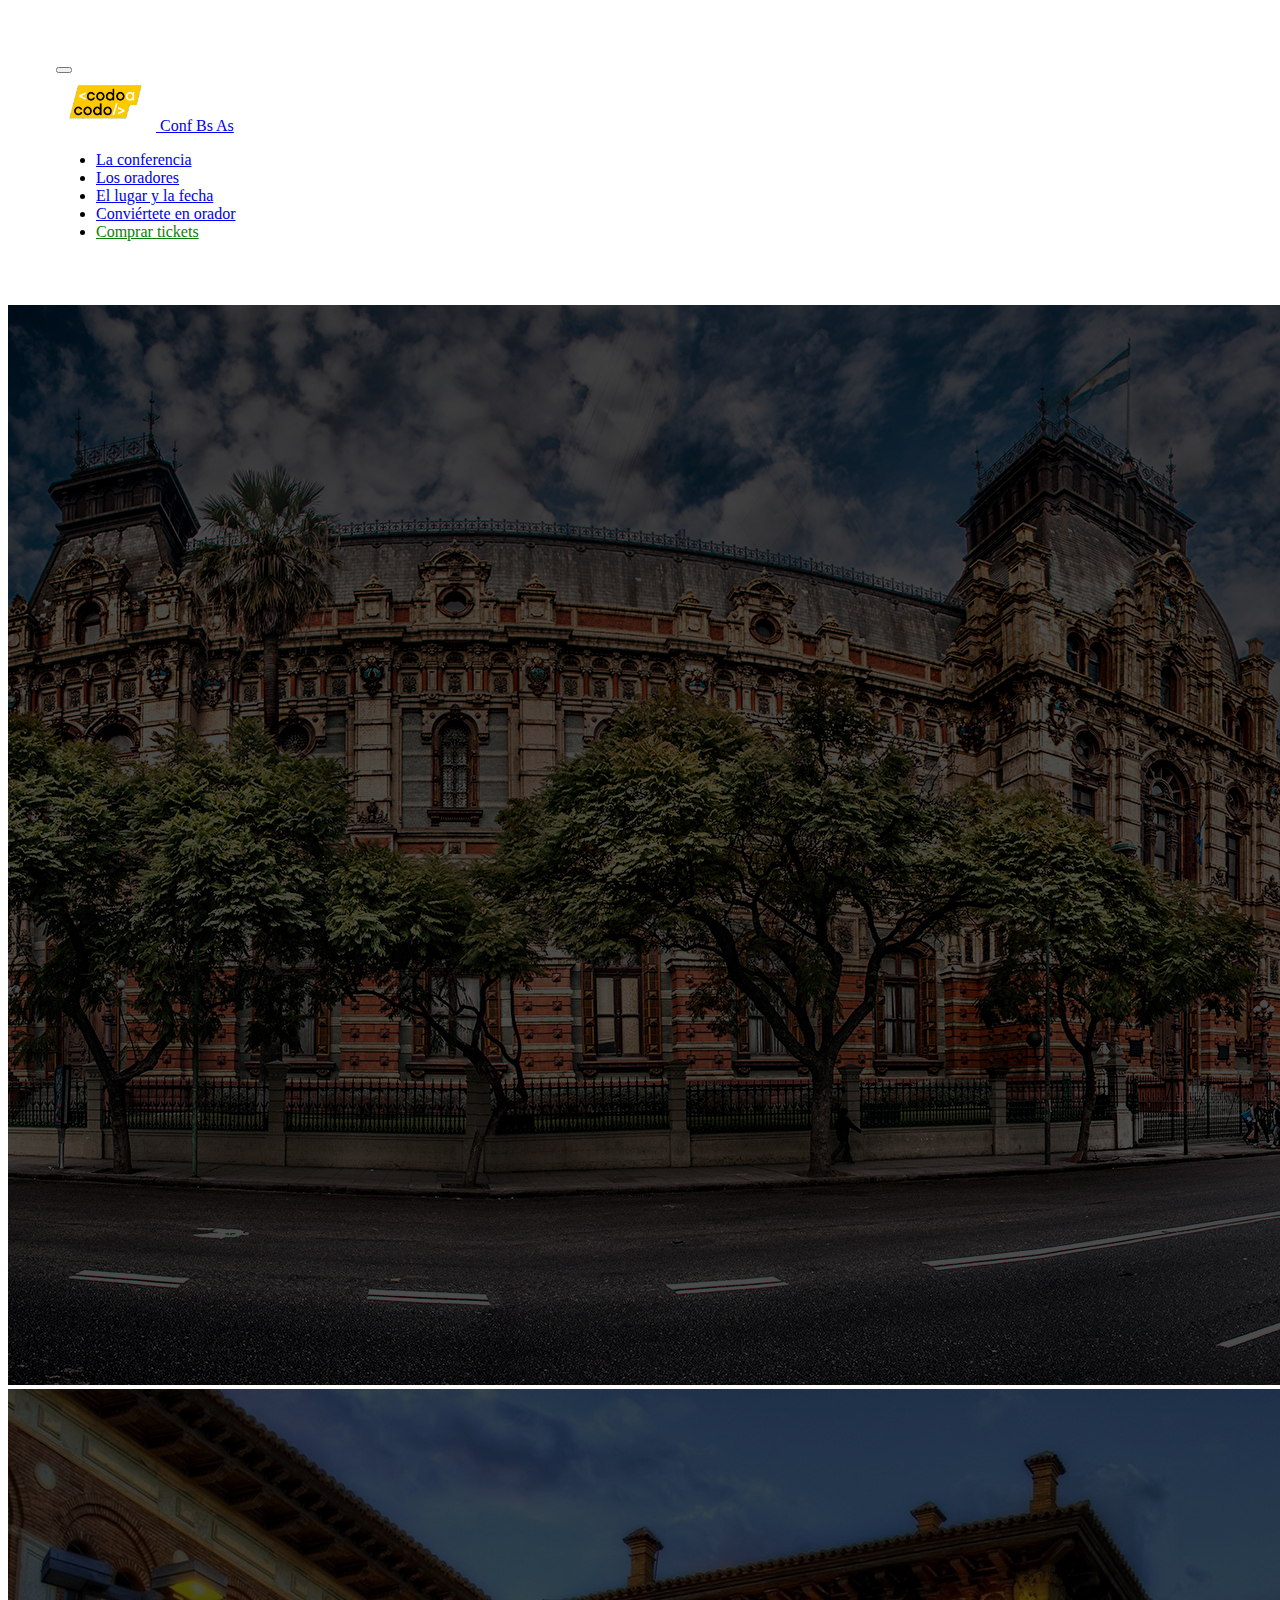
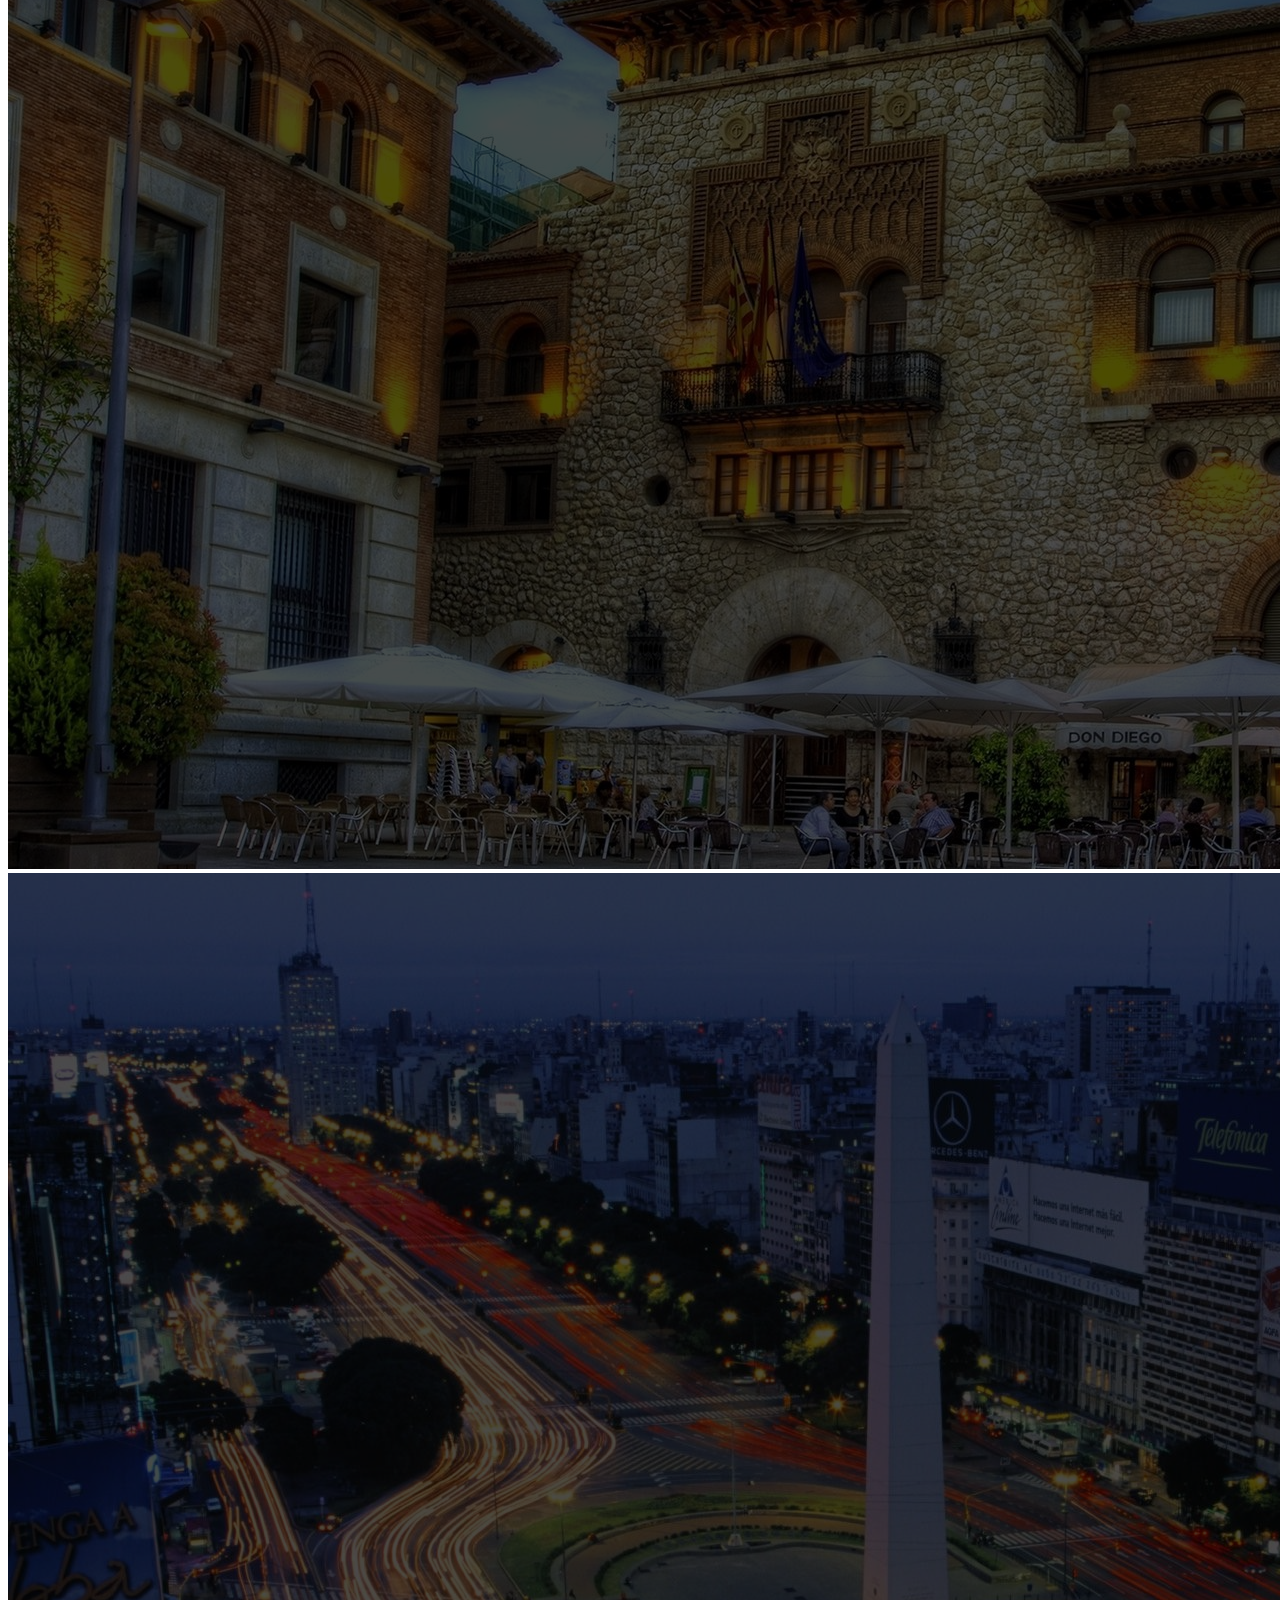
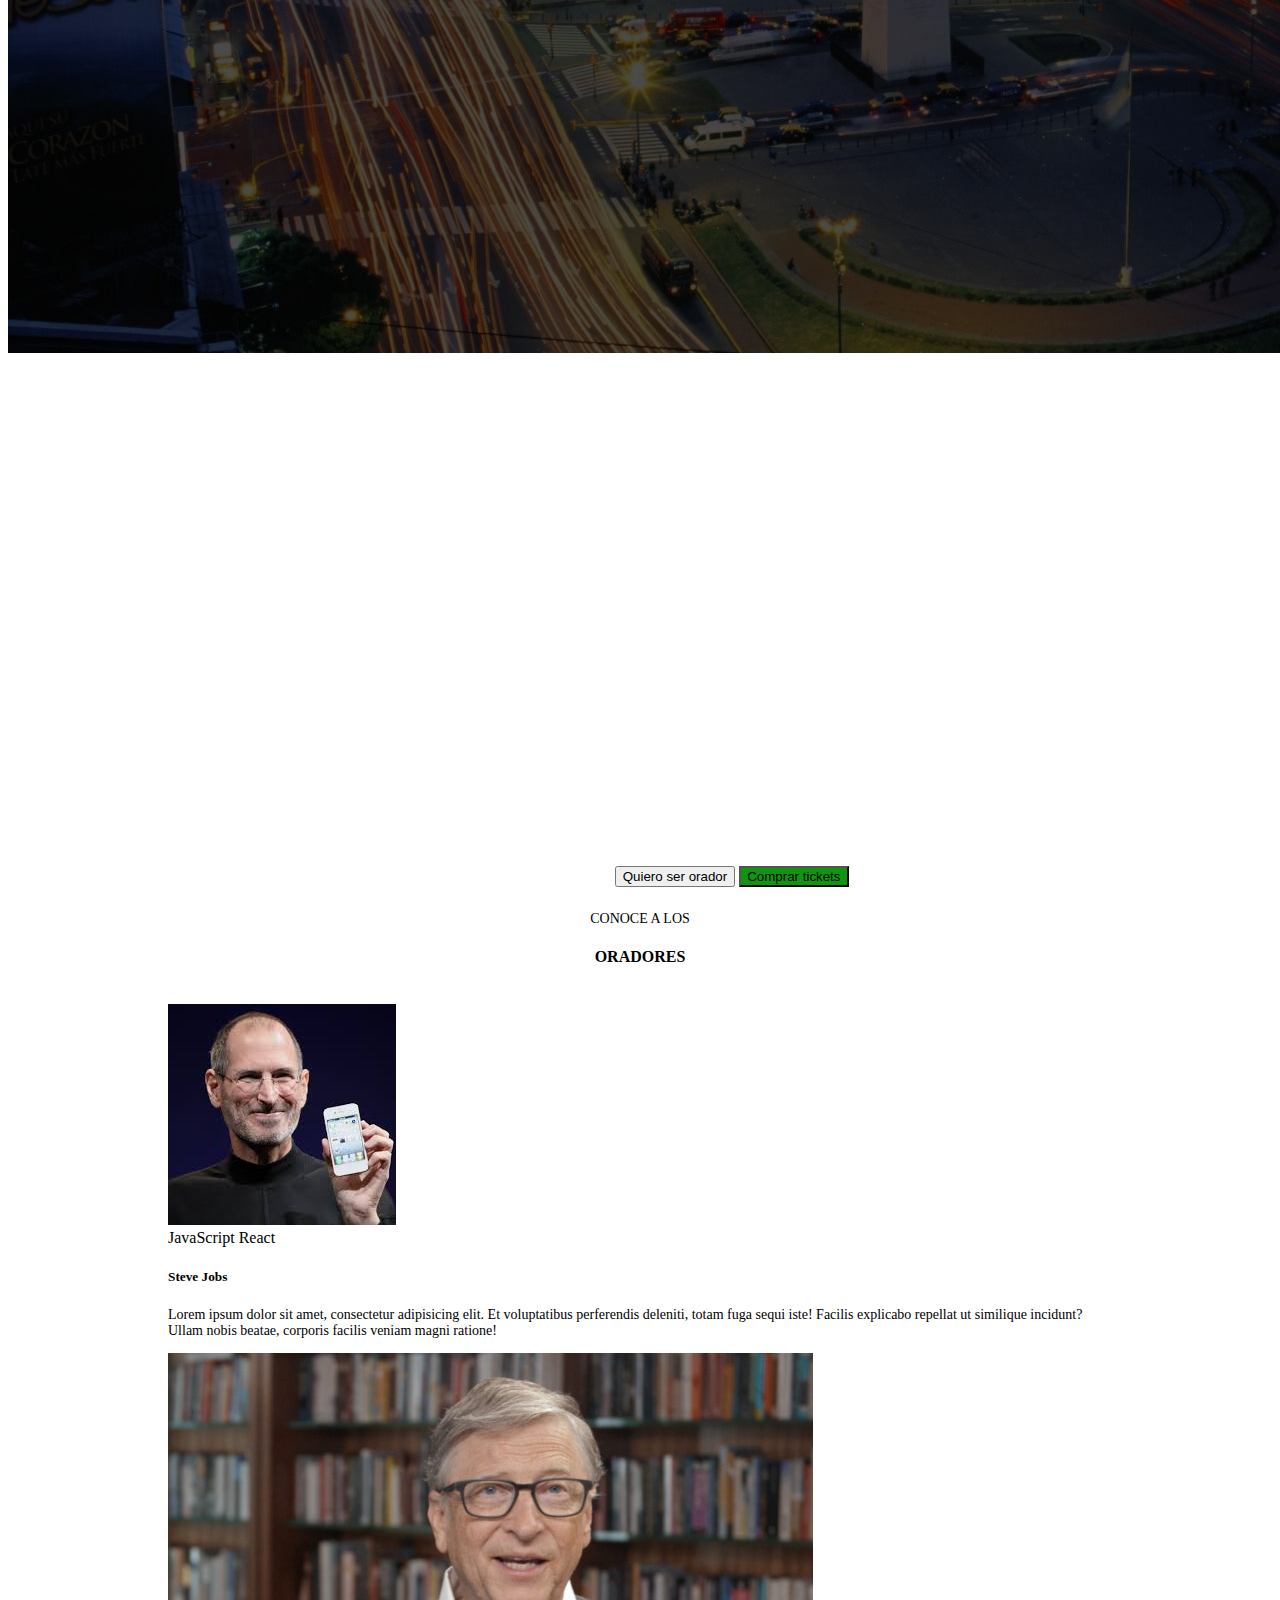
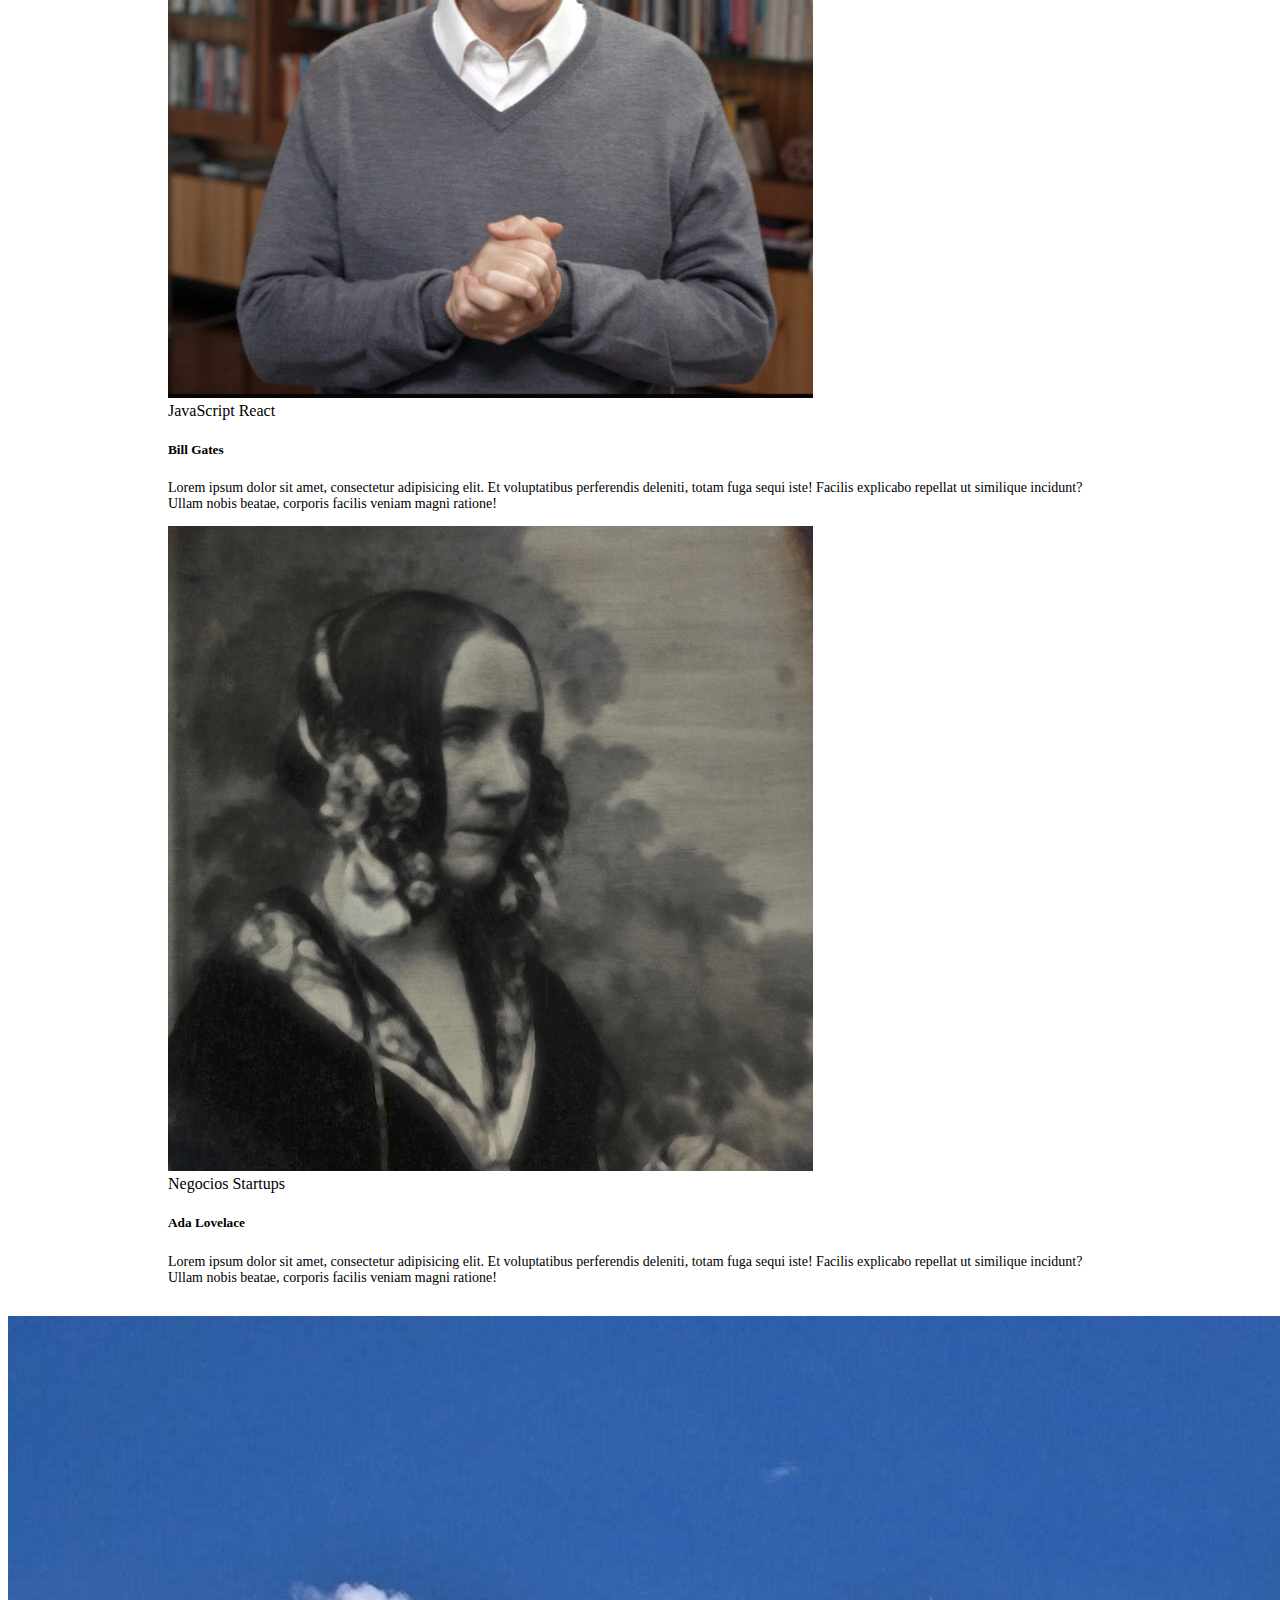
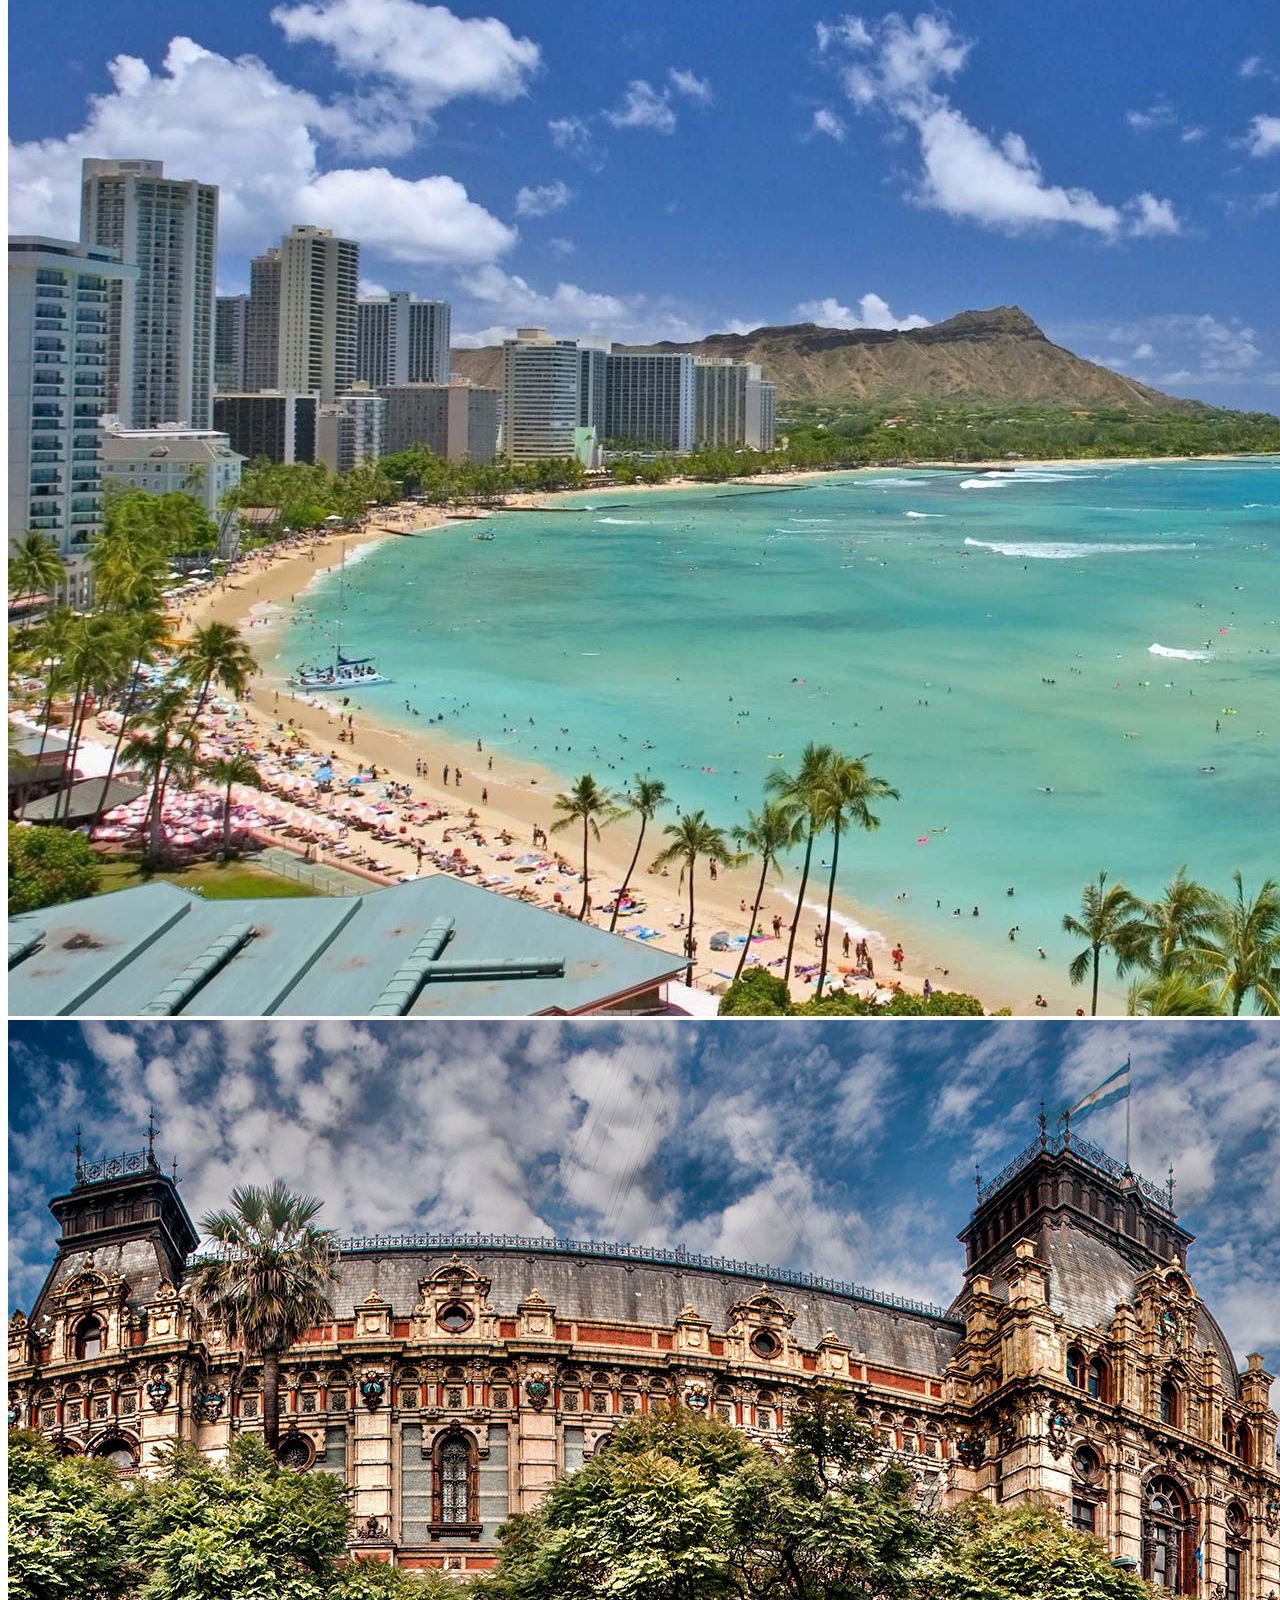
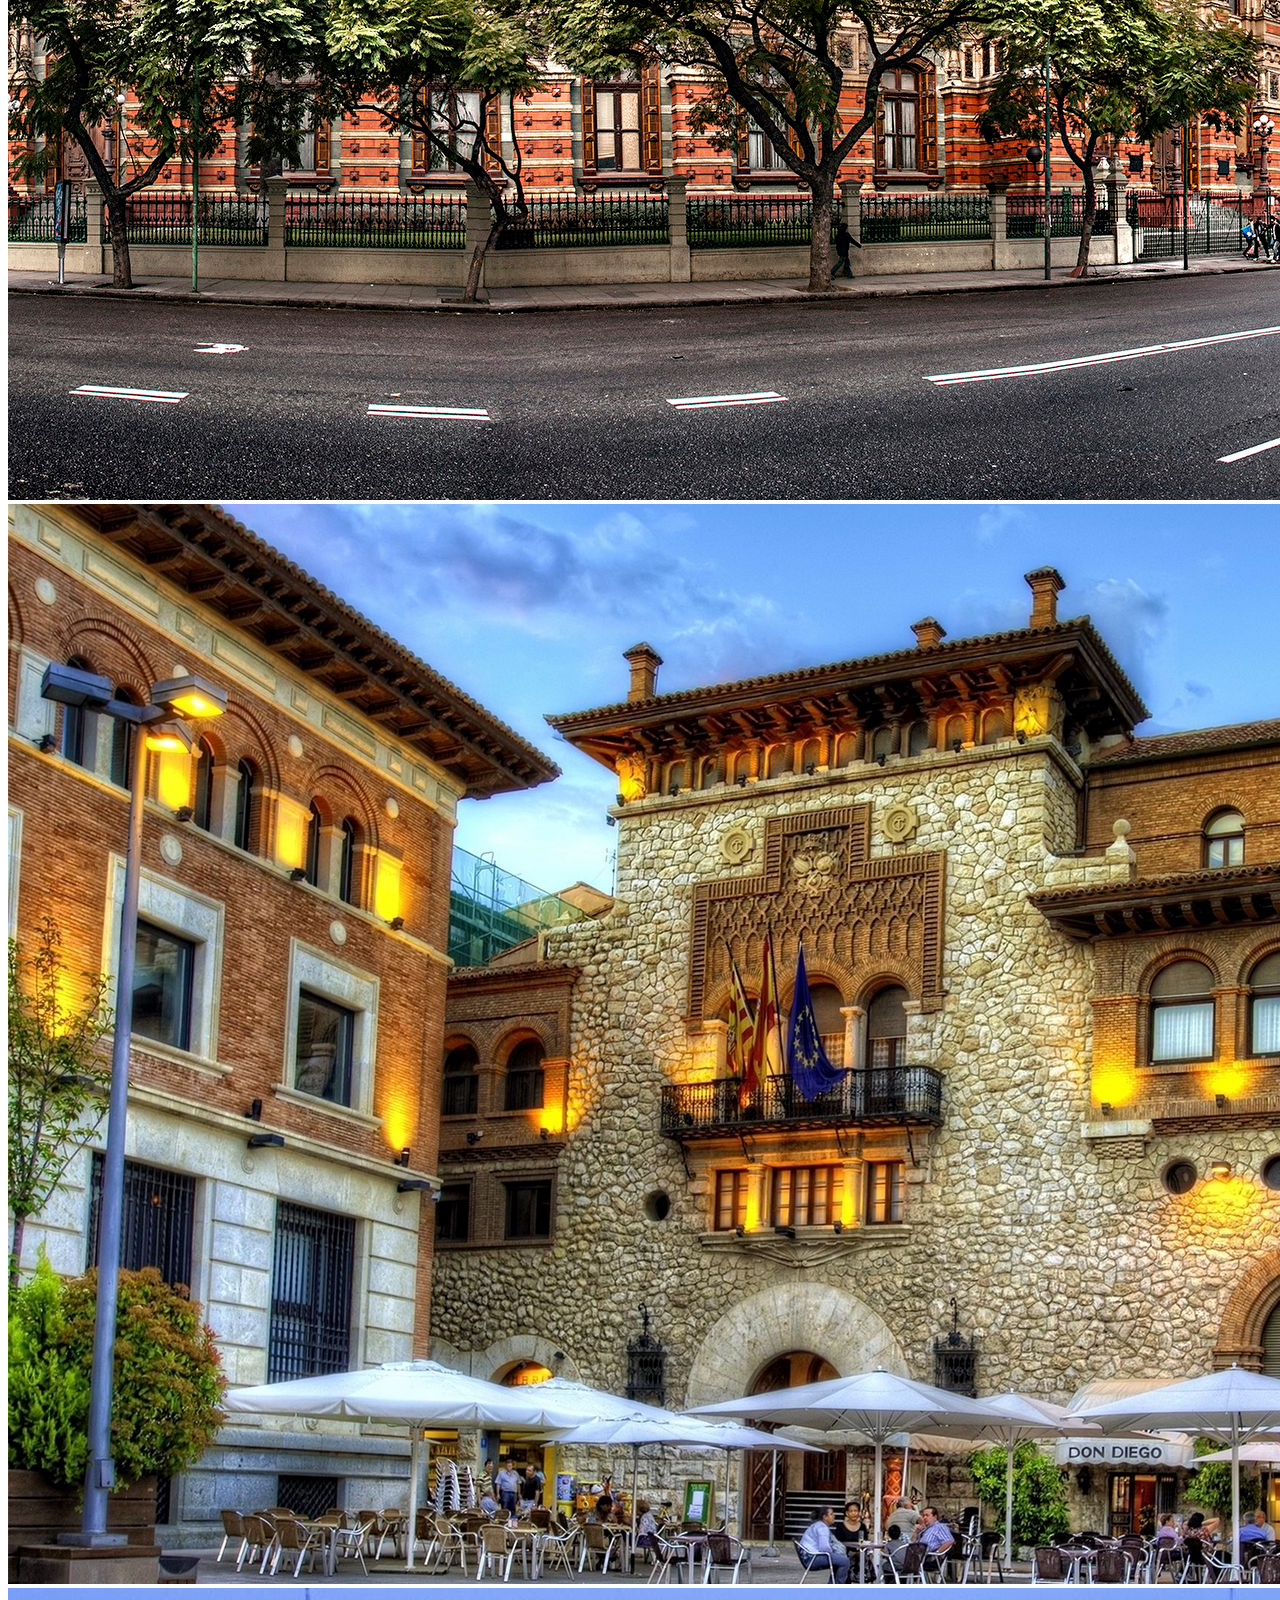
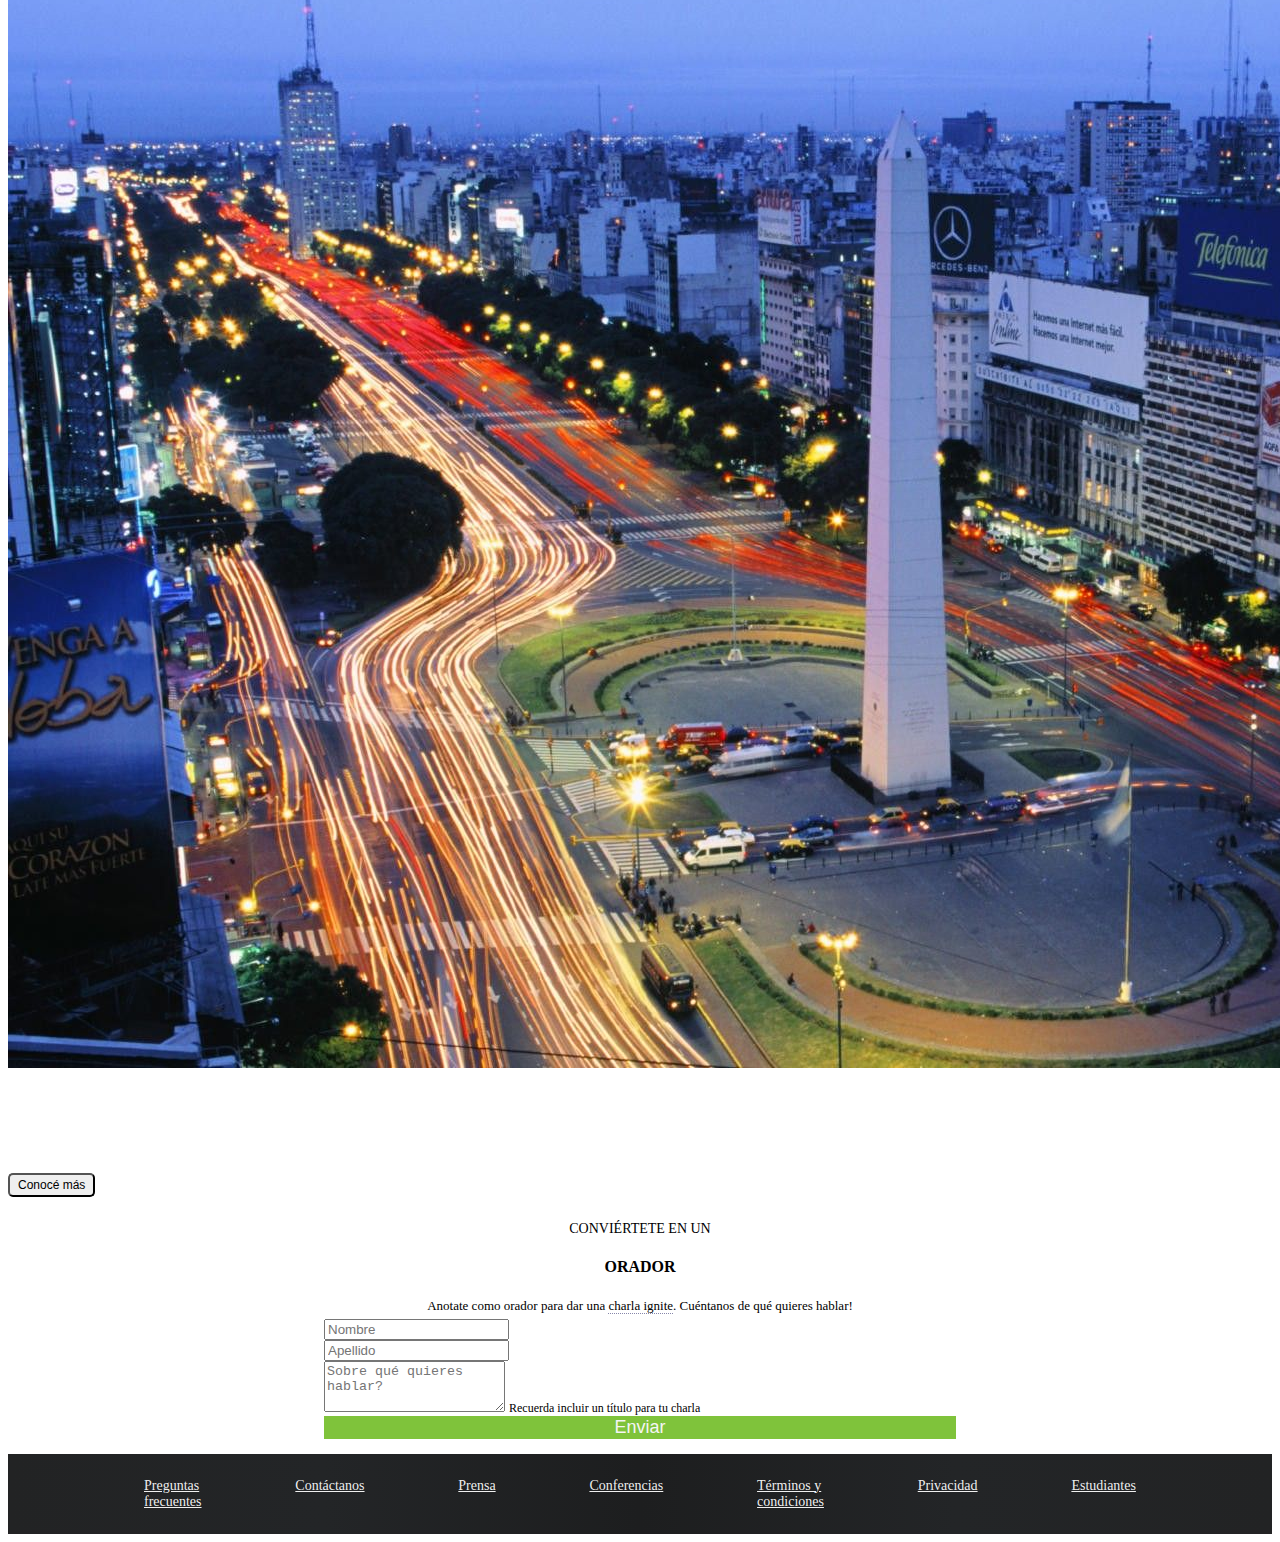
<file: index.html>
<!DOCTYPE html>
<html lang="es">
  <head>
    <meta charset="UTF-8">
    <meta http-equiv="X-UA-Compatible" content="IE=edge">
    <meta name="viewport" content="width=device-width, initial-scale=1.0">
    <link rel="stylesheet" href="style.css">
    <link href="https://cdn.jsdelivr.net/npm/bootstrap@5.3.0-alpha3/dist/css/bootstrap.min.css" rel="stylesheet" integrity="sha384-KK94CHFLLe+nY2dmCWGMq91rCGa5gtU4mk92HdvYe+M/SXH301p5ILy+dN9+nJOZ" crossorigin="anonymous">
    <link rel="shortcut icon" href="imagenes/codoacodo.png" type="image/x-icon">
    <title>Codo a codo</title>

  </head>
  <body>
    <!--  encabezado de la pagina-->
    <header>
      <nav class="navbar navbar-expand-md px-5 py-2 fixed-top bg-body-tertiary" data-bs-theme="dark">
        <div class="container-fluid">
          <button class="navbar-toggler" type="button" data-bs-target="#navbarToggler" 
          data-bs-toggle="collapse" aria-label="Toggle navigation" aria-expanded="false" aria-controls="navbar-toggler-icon">
            <span class="navbar-toggler-icon"></span>
          </button>
          <div id="navbarToggler" class="collapse navbar-collapse">
            <a href="index.html" class="navbar-brand">
              <img id="logo-pagina" src="imagenes/codoacodo.png" alt="Logo de pagina" width="100">
              <span class="nombre-logo">Conf Bs As</span>
            </a>
            <ul class="navbar-nav align-items-e justify-content-center d-flex">
              <li class="nav-item cursor-pointer"><a class="nav-link active" href="#" aria-current="page">La conferencia</a></li>
              <li class="nav-item"><a class="nav-link" href="#">Los oradores</a></li>
              <li class="nav-item"><a class="nav-link" href="#">El lugar y la fecha</a></li>
              <li class="nav-item"><a class="nav-link" href="#">Conviértete en orador</a></li>
              <li class="nav-item"><a class="nav-link link-verde" href="#">Comprar tickets</a></li>
            </ul>
          </div>
        </div>
      </nav>      
    </header>

    <!--conf Bs As carusel, presentación-->
    <div class="carousel cardSuperpuesta slide" id="carouselExample" data-bs-ride="carousel"> 
      <div class="carousel-inner">
        <div class="carousel-item active"><img src="imagenes/ba1.jpg" class="d-block w-100" alt="Bs As"></div>
        <div class="carousel-item"><img src="imagenes/ba2.jpg" class="d-block w-100" alt="Bs As"></div>
        <div class="carousel-item"><img src="imagenes/ba3.jpg" class="d-block w-100" alt="obelisco"></div>
      </div>
      <div class="d-flex">
        <div class="card-img-overlay text-end justify-content-center d-flex flex-column"><h5 class="card-titleA">Conf Bs As</h5>
          <p class="card-textA"> Bs As llega por primera vez a Argentina. Un evento para compartir con nuestra comunidad
          el conocimiento y experiencia de los expertos que están creando el futuro de Internet.
          Ven a conocer a miembros del evento, a otros estudiantes de Codo a Codo y los oradores de 
          primer nivel que tenemos para ti. Te esperamos!</p>
          <div>
            <button class="btn btn-outline-light" type="button">Quiero ser orador</button>
            <button class="btn btn-success" type="button">Comprar tickets</button>            
          </div>
        </div>
      </div>
    </div>
    
    <div class="oradoresTitulo"> <!-- titulo de los oradores-->
      <div>CONOCE A LOS</div>
      <h4>ORADORES</h4>
    </div>

    <section> <!--tarjetas de los tres oradores-->
      <div class="conteinerOradores">
        <div class="row">
          <div class="card-de-oradores col-lg-4"><!--tarjeta de Steve-->
            <div class="card"><img class="card-img-top" src="imagenes/steve.jpg" alt="Steve Jobs">
              <div class="card-body">
                <div class="contenedor-badges">
                  <span class="badge text-bg-warning">JavaScript</span>
                  <span class="badge text-bg-info">React</span>
                </div>
                <h5 class="card-titulo">Steve Jobs</h5>
                <p class="card-text">Lorem ipsum dolor sit amet, consectetur adipisicing elit. Et voluptatibus perferendis deleniti, totam fuga sequi iste! Facilis explicabo repellat ut similique incidunt? Ullam nobis beatae, corporis facilis veniam magni ratione!</p>
              </div>              
            </div>
          </div>

          <div class="card-de-oradores col-lg-4"><!--tarjeta de Bill-->
            <div class="card"><img class="card-img-top" src="imagenes/bill.jpg" alt="Bill Gates">
              <div class="card-body">
                <div class="contenedor-badges">
                  <span class="badge text-bg-warning">JavaScript</span>
                  <span class="badge text-bg-info">React</span>
                </div>
                <h5 class="card-titulo">Bill Gates</h5>
                <p class="card-text">Lorem ipsum dolor sit amet, consectetur adipisicing elit. Et voluptatibus perferendis deleniti, totam fuga sequi iste! Facilis explicabo repellat ut similique incidunt? Ullam nobis beatae, corporis facilis veniam magni ratione!</p>
              </div>
            </div>
          </div>

          <div class="card-de-oradores col-lg-4"><!--tarjeta de Ada-->
            <div class="card"><img class="card-img-top" src="imagenes/ada.jpeg" alt="Ada Lovelace">
              <div class="card-body">
                <div class="contenedor-badges">
                  <span class="badge text-bg-secondary">Negocios</span>
                  <span class="badge text-bg-danger">Startups</span>
                </div>
                <h5 class="card-titulo">Ada Lovelace</h5>
                <p class="card-text">Lorem ipsum dolor sit amet, consectetur adipisicing elit. Et voluptatibus perferendis deleniti, totam fuga sequi iste! Facilis explicabo repellat ut similique incidunt? Ullam nobis beatae, corporis facilis veniam magni ratione!</p>
              </div>
            </div>
          </div>
        </div>
      </div>
    </section>

    <div class="honoluluBsAs"> <!--carusel de imagenes-->
      <div class="row g-0">
        <div class="col-lg-6 d-flex">
          <div id="carouselExampleSlidesOnly" class="carousel slide" data-bs-ride="carousel">
            <div class="carousel-inner">
              <div class="carousel-item active"><img class="d-block w-100" src="imagenes/honolulu.jpg" alt="Honolulu"></div>
              <div class="carousel-item"><img class="d-block w-100" src="imagenes/hawaii.jpg" alt="Bs As"></div>
              <div class="carousel-item"><img class="d-block w-100" src="imagenes/hawaii2.jpg" alt="Bs As"></div>
              <div class="carousel-item"><img class="d-block w-100" src="imagenes/hawaii3.jpg" alt="Bs As"></div>              
            </div>
          </div>
        </div>          
        <div class="col-lg-6 d-flex p-4 bg-dark textHonoluluBsAs">
          <div>
            <h5>Bs As - Octubre</h5>
            <p>Buenos Aires es la provincia y localidad más grande del estado de Argentina, en los Estados unidos. Honolulu es la
            más sureña de entre las principales ciudades estadounidenses. Aunque el nombre de Honolulu se refiere al área 
            urbana en la costa sureste de la isla de Oahu, la ciudad y el condado de Honolulu han formado una ciudad-condado 
            consolidada que cubre toda la ciudad (aproximadamente 600 km<sup>2</sup> de superficie).</p>
            <button class="btn btn-outline-light" type="button">Conocé más</button>
          </div>        
        </div>           
      </div>
    </div>

    <div class="convocatoriaDeOradores"><!--titulo de formulario de oradores-->
      <div class="oradorDiv">CONVIÉRTETE EN UN</div>
      <h4>ORADOR</h4>
      <div class="convocatoria-text">Anotate como orador para dar una <u class="subrayado">charla ignite</u>. Cuéntanos de qué quieres hablar!</div>
    </div>

    <!--aqui va a ir el formulario-->
    <form class="formulario" action="">
      <div>
        <div class="row">
          <div class="col"><input class="form-control" type="text" placeholder="Nombre" aria-label="Nombre" required></div>
          <div class="col"><input class="form-control" type="text" placeholder="Apellido" aria-label="Apellido" required></div>
          <div id="textarea" class="mb-4 pt-3">
            <textarea id="Textareal" class="form-control" placeholder="Sobre qué quieres hablar?" rows="3"></textarea>
            <label class="text-Area" for="textarea" required>Recuerda incluir un título para tu charla</label>
          </div>
          <div class="col"><button class="btn btn-success" type="submit">Enviar</button></div>
        </div>
      </div>
    </form>

    <!-- pie de pagina -->
    <footer>
      <div class="lista-footer align-items-center justify-content-center">
        <a class="nav-link center-text link-footer" href="#">Preguntas <br> frecuentes</a>
        <a class="nav-link center-text link-footer" href="#">Contáctanos</a>
        <a class="nav-link center-text link-footer" href="#">Prensa</a>
        <a class="nav-link center-text link-footer" href="#">Conferencias</a>
        <a class="nav-link center-text link-footer" href="#">Términos y <br> condiciones</a>
        <a class="nav-link center-text link-footer" href="#">Privacidad</a>
        <a class="nav-link center-text link-footer" href="#">Estudiantes</a>
      </div>
    </footer>

  </body>
</html>
</file>
<file: style.css>
/*Página Principal*/

.navbar {
    padding: 3rem;        
}

.navbar-collapse {
    align-items: center;
    justify-content: space-between;
}

.link-verde {
    color: rgb(9, 129, 9) !important;
}

/*Presentación de conf Bs As*/
.cardSuperpuesta img{
    filter: brightness(30%);
}

.card-img-overlay {
    padding-left: 48% !important;    
    padding-top: 20% !important;
    padding-right: 8.5rem !important;
    height: max-content;
}

.card-titleA, .card-textA, .btn-outline {
    color: white;
}

.card-titleA {
    font-size: 2rem;
}

.card-textA {
    padding-top: 1.5rem;    
    font-size: 1rem;
    text-align: justify;
}

/*boton de compra de ticket en presentación*/
.btn-success{
    background: rgb(14, 151, 14) !important;
}

.btn-success:hover{
    background: rgb(2, 126, 2) !important;    
    border: none;
}

/*titulo: oradores*/
.oradoresTitulo {
    text-align: center;
    padding-top: 1.5rem;
}

.oradoresTitulo div{
    font-size: 14px;
    text-align: center;
}

/*contenedor de las tarjetas de oradores*/

.conteinerOradores {
    padding: 1rem 10rem;    
    margin-top: 20px;
}

.card:hover{
    background-color: rgb(221, 218, 218);
    transform: scale(1.01);
    cursor: pointer;
}

.card-text {
    font-size: 14px;
}

/*carousel de imagenes y texto Bs As*/
.textHonoluluBsAs{
    font-size: 14px;
    color: white;
}

.textHonoluluBsAs .btn {
    font-size: 12px;
    padding: 3px 8px;
    border-radius: 5px;
} 

/*titulo de formulario de oradores*/
.convocatoriaDeOradores{
    padding-top: 1.5rem;    
    text-align: center;
}

.oradorDiv{
    font-size: 14px;
}

.convocatoria-text{
    font-size: 13px;
}

.subrayado {
    border-bottom:1px dotted #8686aa;
    text-decoration:none;
  }

/*formulario de oradores*/
.formulario{
    width: 50%;    
    padding-top: 5px;
    margin: 0 auto;
}

.text-Area{
    font-size: 12px;
}

.formulario button {
    color: whitesmoke;
    background-color: #7fc33b !important;
    border: none;    
    width: 100%;
    font-size: 18px;
}

/*pie de pagina*/
footer {
    padding-top: 15px;
}

.lista-footer{
    padding: 0 6rem;    
    background-image: linear-gradient(to right, #222324,
    #232527, #1d1e1f, #232527, #222324); 
    justify-content: space-between;    
    display: flex;
    flex-wrap: wrap;
}

.link-footer{
    font-size: 14px !important;    
    padding: 1.5rem 2.5rem !important;  
    color: rgba(255, 255, 255, 0.932) !important;
}


/* Responsive */
@media screen and (max-width: 910px) {
    /*encabezado*/
    .navbar{
        position: static !important;
    }
    /*presentación*/
    .cardSuperpuesta img{
        filter: brightness(100%);
    }

    .card-img-overlay {
        background-color: black;       
        padding: 2rem !important;
        position: static !important;
    }

    .card-titleA {
        font-size: 1.5rem;
    }

    .card-textA {
        font-size: 1rem;
        padding-top: 0.7rem;
    }
    /*formulario oradores*/
    .formulario{
        width: 90%;       
        padding-top: 5px;
        margin: 0 auto;
    }

    .lista-footer{
        padding: 0 2rem;
    }

    .link-footer{
        padding: 1.5rem 1.5rem;
    }
}

@media screen and (max-width: 700px) {

    .conteinerOradores {
        padding: 1rem 2rem;        
        margin-top: 20px;
    }
}
</file>
